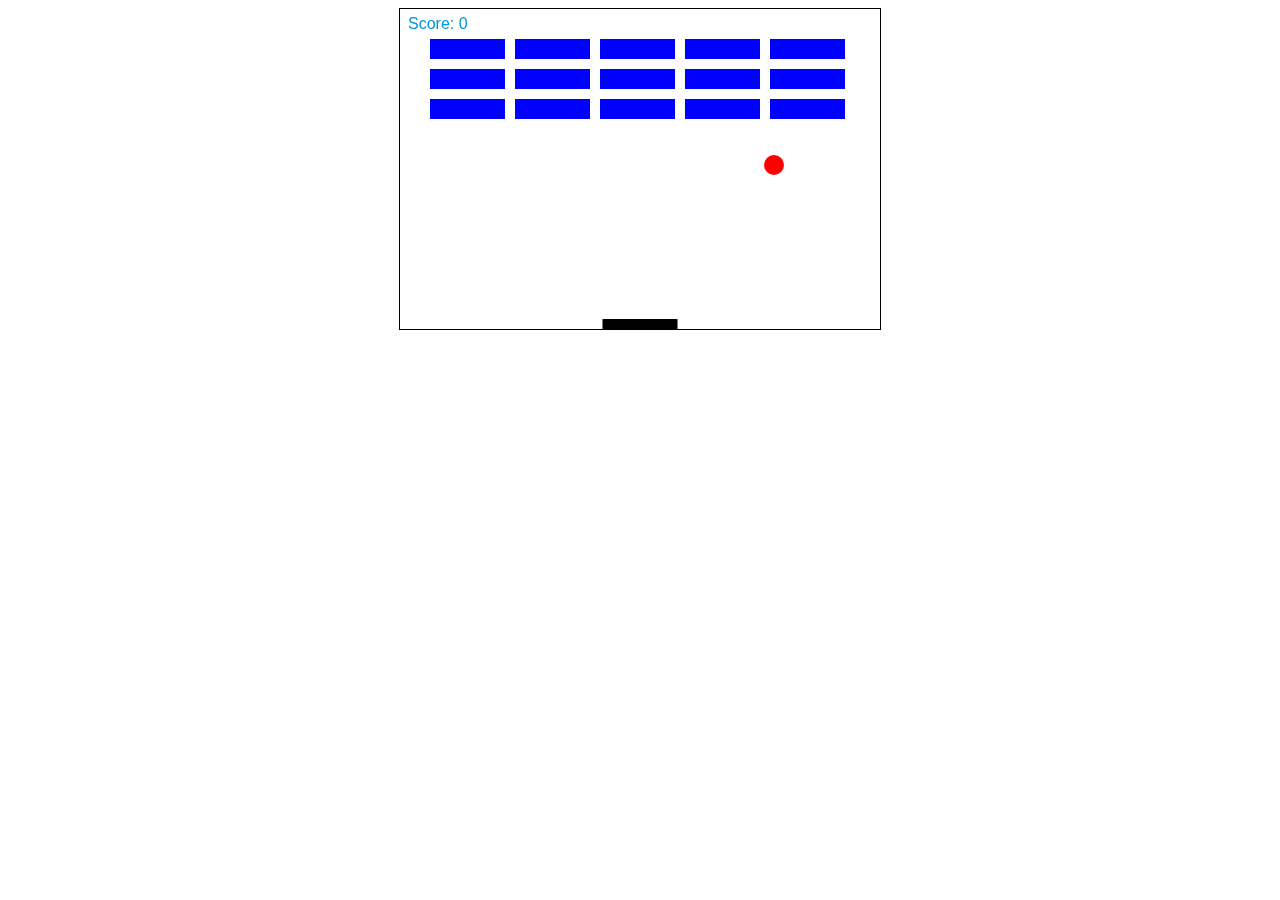
<file: index.html>
<!DOCTYPE html>
<html lang="en">
<head>
    <meta charset="UTF-8">
    <meta name="viewport" content="width=device-width, initial-scale=1.0">
    <title>Hi!</title>
</head>
<body>
    <script>
        // Define an array of game URLs
        var games = [
            "game1.html",
            "game2.html",
            "game3.html",
            "game4.html",
            "game5.html",
            "game6.html",
            "game8.html"
        ];

        // Function to select a random game URL
        function getRandomGameUrl() {
            var randomIndex = Math.floor(Math.random() * games.length);
            return games[randomIndex];
        }

        // Redirect to a random game URL
        window.location.href = getRandomGameUrl();

    </script>
</body>
</html>
</file>
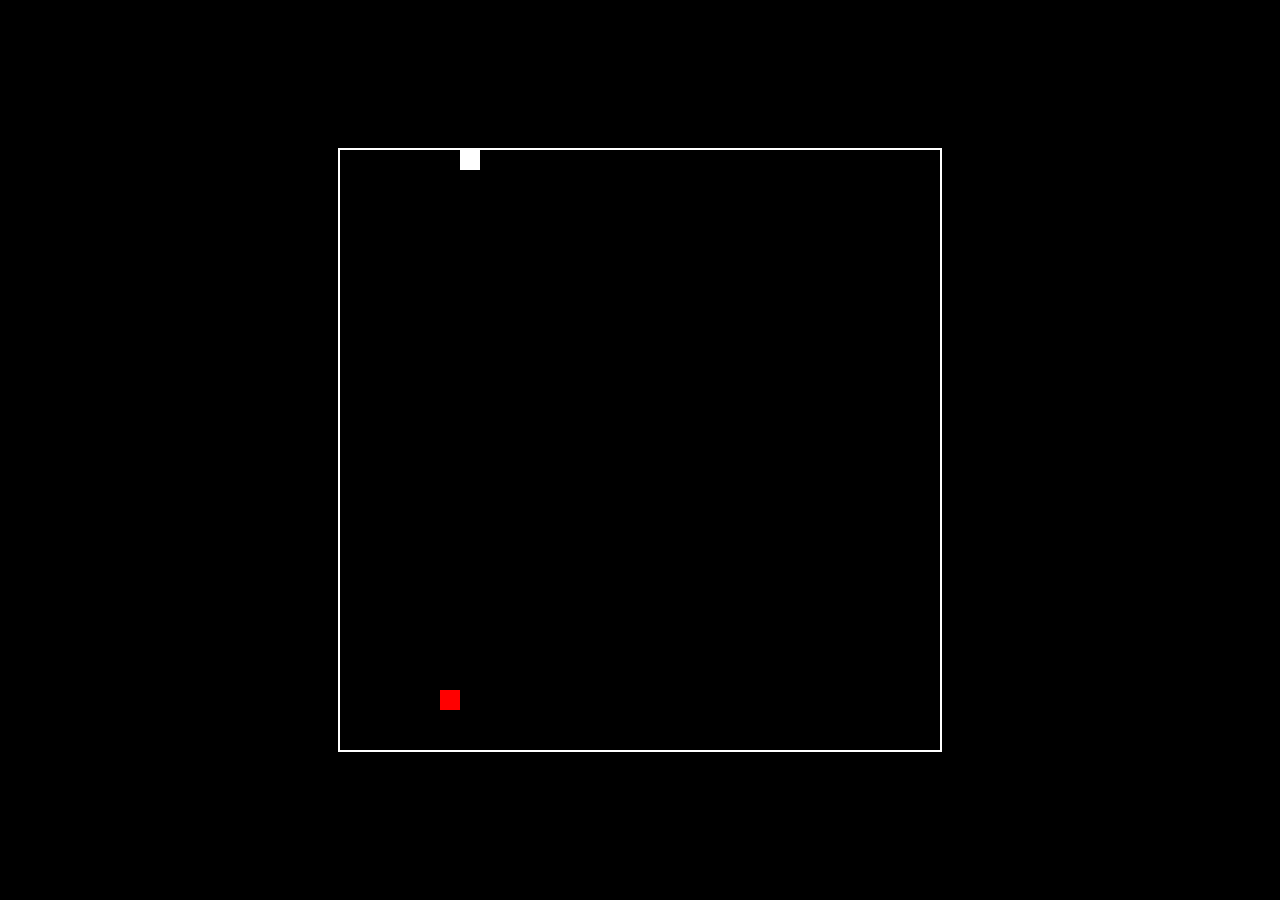
<file: game1.html>
<!-- SNAKE AND LADDER -->

<!DOCTYPE html>
<html lang="en">
<head>
    <meta charset="UTF-8">
    <meta name="viewport" content="width=device-width, initial-scale=1.0">
    <title>Snake Game</title>
    <style>
        body {
            margin: 0;
            padding: 0;
            display: flex;
            justify-content: center;
            align-items: center;
            height: 100vh;
            background-color: #000;
        }

        canvas {
            border: 2px solid #fff;
        }
    </style>
</head>
<body>
    <canvas id="gameCanvas" width="600" height="600"></canvas>
    <script>
        const canvas = document.getElementById("gameCanvas");
        const ctx = canvas.getContext("2d");

        const SCALE = 20;
        const ROWS = canvas.height / SCALE;
        const COLS = canvas.width / SCALE;

        class Snake {
            constructor() {
                this.segments = [{ x: 0, y: 0 }];
                this.dx = SCALE;
                this.dy = 0;
                this.food = { x: 0, y: 0 };
                this.score = 0;
            }

            update() {
                this.move();
                this.checkCollision();
            }

            move() {
                const head = { x: this.segments[0].x + this.dx, y: this.segments[0].y + this.dy };
                this.segments.unshift(head);
                if (head.x === this.food.x && head.y === this.food.y) {
                    this.generateFood();
                    this.score++;
                } else {
                    this.segments.pop();
                }
            }

            checkCollision() {
                const head = this.segments[0];
                if (head.x < 0 || head.x >= canvas.width || head.y < 0 || head.y >= canvas.height || this.segments.some((seg, index) => index !== 0 && seg.x === head.x && seg.y === head.y)) {
                    alert("Game Over! Your Score: " + this.score);
                    this.reset();
                }
            }

            reset() {
                this.segments = [{ x: 0, y: 0 }];
                this.dx = SCALE;
                this.dy = 0;
                this.score = 0;
                this.generateFood();
            }

            generateFood() {
                this.food.x = Math.floor(Math.random() * COLS) * SCALE;
                this.food.y = Math.floor(Math.random() * ROWS) * SCALE;
            }

            draw() {
                this.segments.forEach(segment => this.drawSegment(segment));
                this.drawSegment(this.food, "#ff0000");
            }

            drawSegment(segment, color = "#ffffff") {
                ctx.fillStyle = color;
                ctx.fillRect(segment.x, segment.y, SCALE, SCALE);
            }
        }

        const snake = new Snake();

        document.addEventListener("keydown", e => {
            if (e.key === "ArrowUp" && snake.dy === 0) {
                snake.dx = 0;
                snake.dy = -SCALE;
            } else if (e.key === "ArrowDown" && snake.dy === 0) {
                snake.dx = 0;
                snake.dy = SCALE;
            } else if (e.key === "ArrowLeft" && snake.dx === 0) {
                snake.dx = -SCALE;
                snake.dy = 0;
            } else if (e.key === "ArrowRight" && snake.dx === 0) {
                snake.dx = SCALE;
                snake.dy = 0;
            }
        });

        function main() {
            ctx.clearRect(0, 0, canvas.width, canvas.height);
            snake.update();
            snake.draw();
            setTimeout(main,120)
        }

        snake.generateFood();
        main();
    </script>
</body>
</html>
</file>
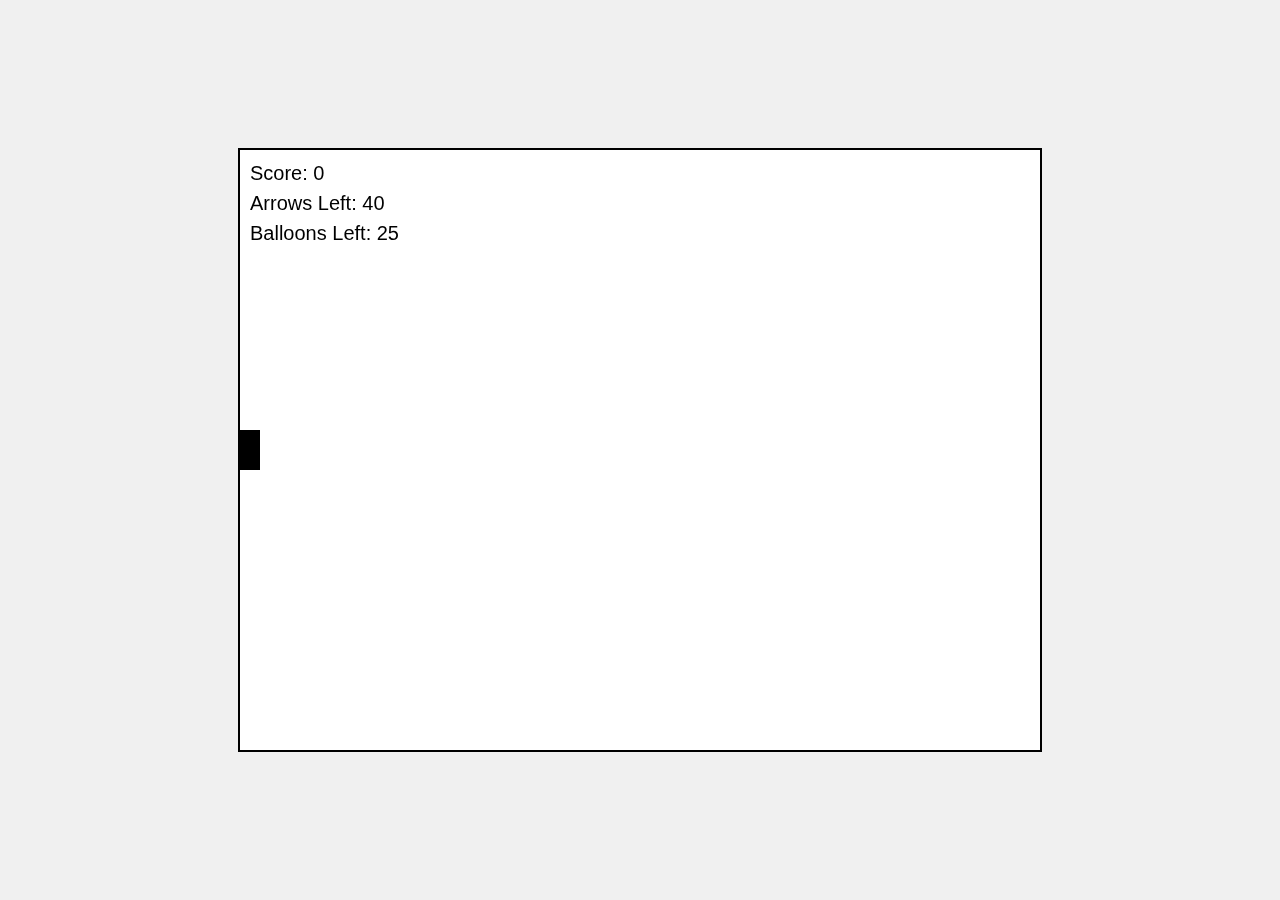
<file: game2.html>
<!-- BOW AND ARROW  -->

<!DOCTYPE html>
<html lang="en">
<head>
    <meta charset="UTF-8">
    <meta name="viewport" content="width=device-width, initial-scale=1.0">
    <title>Archer Game</title>
    <style>
        body {
            margin: 0;
            padding: 0;
            display: flex;
            justify-content: center;
            align-items: center;
            height: 100vh;
            background-color: #f0f0f0;
        }

        canvas {
            border: 2px solid #000;
            background-color: #fff;
        }
    </style>
</head>
<body>
    <canvas id="gameCanvas" width="800" height="600"></canvas>
    <script>
        const canvas = document.getElementById("gameCanvas");
        const ctx = canvas.getContext("2d");

        // Archer properties
        const archerWidth = 20;
        const archerHeight = 40;
        let archerY = canvas.height / 2 - archerHeight / 2; // Initial position
        let archerSpeed = 0; // Adjust as needed

        // Arrow properties
        const arrowWidth = 10;
        const arrowHeight = 3;
        const arrowSpeed = 10; // Adjust as needed
        let arrows = [];

        // Balloon properties
        const balloonRadius = 20;
        const balloonSpeed = 3; // Adjust as needed
        let balloons = [];

        // Score
        let score = 0;

        // Event listeners for key presses
        document.addEventListener("keydown", handleKeyDown);
        document.addEventListener("keyup", handleKeyUp);

        // Handle key down event
        function handleKeyDown(event) {
            if (event.key === "ArrowUp") {
                archerSpeed = -5; // Adjust speed
            } else if (event.key === "ArrowDown") {
                archerSpeed = 5; // Adjust speed
            } else if (event.key === " ") { // Space key for shooting arrows
                if (arrows.length < 40) {
                    shootArrow();
                }
            }
        }

        // Handle key up event
        function handleKeyUp(event) {
            if (event.key === "ArrowUp" || event.key === "ArrowDown") {
                archerSpeed = 0; // Stop archer movement
            }
        }

        // Shoot an arrow
        function shootArrow() {
            let arrow = {
                x: archerWidth,
                y: archerY + archerHeight / 2 - arrowHeight / 2,
                dx: arrowSpeed,
                dy: 0
            };
            arrows.push(arrow);
        }

        // Generate balloons
        function generateBalloons() {
            setInterval(() => {
                if (balloons.length < 25) {
                    let balloon = {
                        x: Math.random() * (canvas.width - 2 * balloonRadius) + balloonRadius, // Random x position
                        y: -balloonRadius, // Start from above the canvas
                        dx: 0, // No horizontal movement
                        dy: balloonSpeed // Move downwards
                    };
                    balloons.push(balloon);
                }
            }, 2000); // Adjust balloon generation rate
        }

        // Update game state
        function update() {
            // Move archer
            archerY += archerSpeed;

            // Move arrows
            arrows.forEach(arrow => {
                arrow.x += arrow.dx;
                arrow.y += arrow.dy;
            });

            // Move balloons and check for collisions
            balloons.forEach((balloon, balloonIndex) => {
                balloon.x += balloon.dx;
                balloon.y += balloon.dy;

                // Check collision with arrows
                arrows.forEach((arrow, arrowIndex) => {
                    if (
                        balloon.x - balloonRadius < arrow.x + arrowWidth &&
                        balloon.x + balloonRadius > arrow.x &&
                        balloon.y - balloonRadius < arrow.y + arrowHeight &&
                        balloon.y + balloonRadius > arrow.y
                    ) {
                        // Remove arrow and balloon
                        arrows.splice(arrowIndex, 1);
                        balloons.splice(balloonIndex, 1);
                        score++;
                    }
                });
            });
        }

        // Draw game elements
        function draw() {
            // Clear canvas
            ctx.clearRect(0, 0, canvas.width, canvas.height);
            
            // Draw archer
            ctx.fillStyle = "#000";
            ctx.fillRect(0, archerY, archerWidth, archerHeight);
            
            // Draw arrows
            arrows.forEach(arrow => {
                ctx.fillRect(arrow.x, arrow.y, arrowWidth, arrowHeight);
            });

            // Draw balloons
            balloons.forEach(balloon => {
                ctx.beginPath();
                ctx.arc(balloon.x, balloon.y, balloonRadius, 0, Math.PI * 2);
                ctx.fillStyle = "red";
                ctx.fill();
                ctx.closePath();
            });

            // Draw score
            ctx.fillStyle = "#000";
            ctx.font = "20px Arial";
            ctx.fillText("Score: " + score, 10, 30);
            ctx.fillText("Arrows Left: " + (40 - arrows.length), 10, 60);
            ctx.fillText("Balloons Left: " + (25 - balloons.length), 10, 90);
        }

        // Main game loop
        function gameLoop() {
            update();
            draw();
            requestAnimationFrame(gameLoop);
        }

        // Start the game loop
        gameLoop();

        // Generate balloons
        generateBalloons();
    </script>
</body>
</html>
</file>
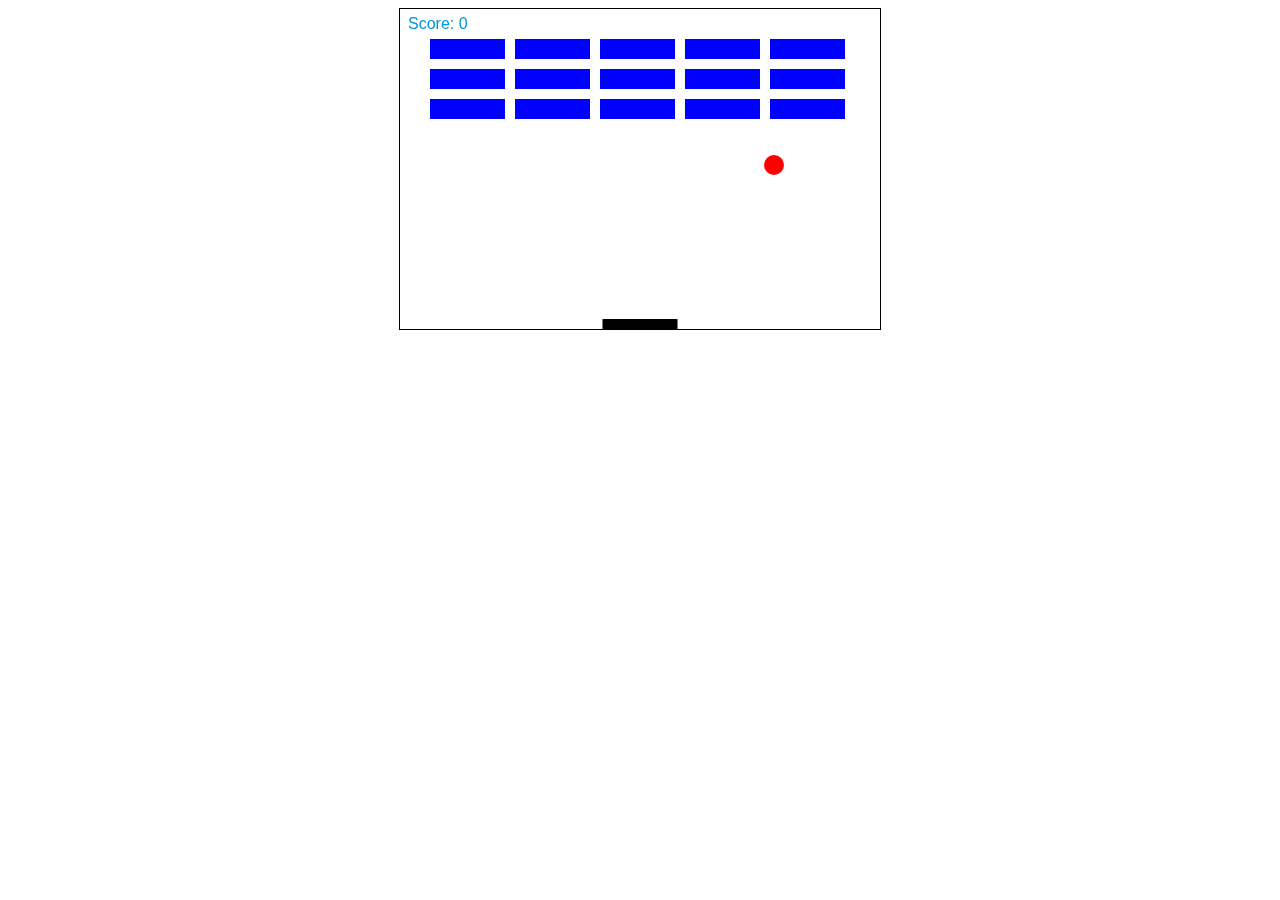
<file: game3.html>
<!DOCTYPE html>
<html lang="en">
<head>
  <meta charset="UTF-8">
  <meta name="viewport" content="width=device-width, initial-scale=1.0">
  <title>Breakout Game</title>
  <style>
    canvas {
      border: 1px solid black;
      display: block;
      margin: 0 auto;
    }
  </style>
</head>
<body>
  <canvas id="gameCanvas" width="480" height="320"></canvas>
  <script>
    const canvas = document.getElementById("gameCanvas");
    const ctx = canvas.getContext("2d");

    // Ball properties
    let ballRadius = 10;
    let x = canvas.width / 2;
    let y = canvas.height - 30;
    let dx = 2;
    let dy = -2;

    // Paddle properties
    let paddleHeight = 10;
    let paddleWidth = 75;
    let paddleX = (canvas.width - paddleWidth) / 2;

    // Paddle controls
    let rightPressed = false;
    let leftPressed = false;

    // Brick properties
    let brickRowCount = 3;
    let brickColumnCount = 5;
    let brickWidth = 75;
    let brickHeight = 20;
    let brickPadding = 10;
    let brickOffsetTop = 30;
    let brickOffsetLeft = 30;
    let bricks = [];

    // Score
    let score = 0;

    // Initialize bricks
    for (let c = 0; c < brickColumnCount; c++) {
      bricks[c] = [];
      for (let r = 0; r < brickRowCount; r++) {
        bricks[c][r] = { x: 0, y: 0, status: 1 };
      }
    }

    // Event listeners for paddle controls
    document.addEventListener("keydown", keyDownHandler);
    document.addEventListener("keyup", keyUpHandler);

    // Handle key down event
    function keyDownHandler(e) {
      if (e.key === "Right" || e.key === "ArrowRight") {
        rightPressed = true;
      } else if (e.key === "Left" || e.key === "ArrowLeft") {
        leftPressed = true;
      }
    }

    // Handle key up event
    function keyUpHandler(e) {
      if (e.key === "Right" || e.key === "ArrowRight") {
        rightPressed = false;
      } else if (e.key === "Left" || e.key === "ArrowLeft") {
        leftPressed = false;
      }
    }

    // Collision detection
    function collisionDetection() {
      for (let c = 0; c < brickColumnCount; c++) {
        for (let r = 0; r < brickRowCount; r++) {
          let brick = bricks[c][r];
          if (brick.status === 1) {
            if (
              x > brick.x &&
              x < brick.x + brickWidth &&
              y > brick.y &&
              y < brick.y + brickHeight
            ) {
              dy = -dy;
              brick.status = 0;
              score++;
              if (score === brickRowCount * brickColumnCount) {
                alert("Congratulations! You win!");
                document.location.reload();
              }
            }
          }
        }
      }
    }

    // Draw ball
    function drawBall() {
      ctx.beginPath();
      ctx.arc(x, y, ballRadius, 0, Math.PI * 2);
      ctx.fillStyle = "red";
      ctx.fill();
      ctx.closePath();
    }

    // Draw paddle
    function drawPaddle() {
      ctx.beginPath();
      ctx.rect(paddleX, canvas.height - paddleHeight, paddleWidth, paddleHeight);
      ctx.fillStyle = "black";
      ctx.fill();
      ctx.closePath();
    }

    // Draw bricks
    function drawBricks() {
      for (let c = 0; c < brickColumnCount; c++) {
        for (let r = 0; r < brickRowCount; r++) {
          if (bricks[c][r].status === 1) {
            let brickX = c * (brickWidth + brickPadding) + brickOffsetLeft;
            let brickY = r * (brickHeight + brickPadding) + brickOffsetTop;
            bricks[c][r].x = brickX;
            bricks[c][r].y = brickY;
            ctx.beginPath();
            ctx.rect(brickX, brickY, brickWidth, brickHeight);
            ctx.fillStyle = "blue";
            ctx.fill();
            ctx.closePath();
          }
        }
      }
    }

    // Draw score
    function drawScore() {
      ctx.font = "16px Arial";
      ctx.fillStyle = "#0095DD";
      ctx.fillText("Score: " + score, 8, 20);
    }

    // Draw everything
    function draw() {
      ctx.clearRect(0, 0, canvas.width, canvas.height);
      drawBricks();
      drawBall();
      drawPaddle();
      drawScore();
      collisionDetection();

      // Ball collision with walls
      if (x + dx > canvas.width - ballRadius || x + dx < ballRadius) {
        dx = -dx;
      }
      if (y + dy < ballRadius) {
        dy = -dy;
      } else if (y + dy > canvas.height - ballRadius) {
        if (x > paddleX && x < paddleX + paddleWidth) {
          dy = -dy;
        } else {
          alert("Game Over");
          document.location.reload();
          clearInterval(interval);
        }
      }

      // Paddle controls
      if (rightPressed && paddleX < canvas.width - paddleWidth) {
        paddleX += 7;
      } else if (leftPressed && paddleX > 0) {
        paddleX -= 7;
      }

      x += dx;
      y += dy;
    }

    let interval = setInterval(draw, 10);
  </script>
</body>
</html>
</file>
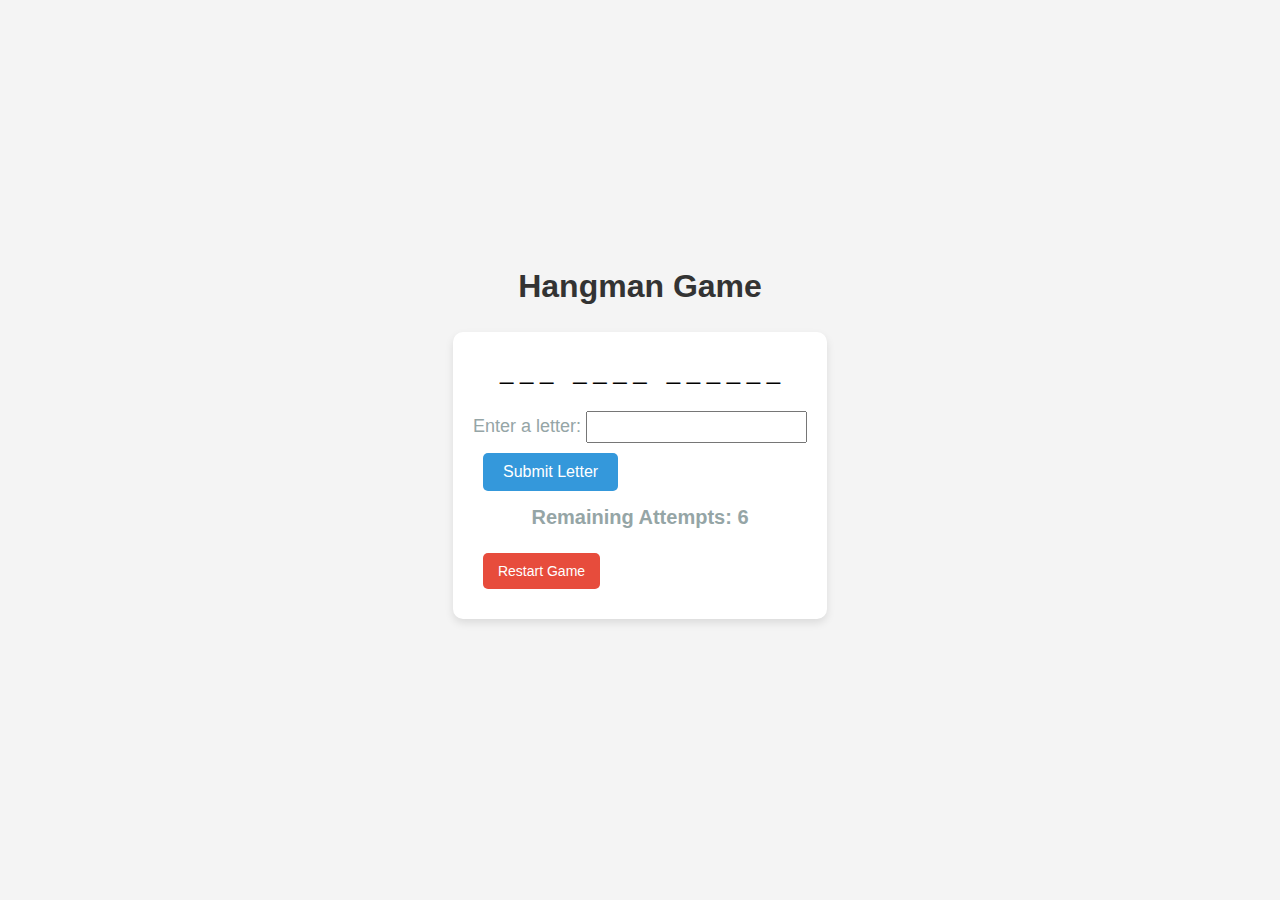
<file: game8.html>
<!DOCTYPE html>
<html lang="en">
<head>
  <meta charset="UTF-8">
  <meta name="viewport" content="width=device-width, initial-scale=1.0">
  <title>Hangman Game</title>
  <link rel="stylesheet" href="style.css">
</head>
<body>
    <div id="container">
        <h1>Hangman Game</h1>
        <div id="game-container">
          <div id="word-container"></div>
          <p>Enter a letter: <input type="text" id="userInput" maxlength="1"></p>
          <button id="submit-btn" onclick="checkLetter()">Submit Letter</button>
          <p id="result"></p>
          <img id="hangman-image" src="" alt="Hangman">
          <button id="restart-btn" onclick="startGame()">Restart Game</button>
        </div>
    </div>
    
    <script>
        const movies = [
            "Avatar", "Titanic", "Inception", "Jurassic Park", "Star Wars",
            "Forrest Gump", "The Godfather", "The Shawshank Redemption", 
            "The Matrix", "Casablanca", "Gone with the Wind", "Pulp Fiction",
            "The Dark Knight", "Schindler's List", "Fight Club", "The Silence of the Lambs",
            "The Lord of the Rings: The Fellowship of the Ring", "The Green Mile",
            "The Wizard of Oz", "The Lion King", "Braveheart", "The Great Gatsby",
            "The Social Network", "The Graduate", "The Sound of Music", "The Big Lebowski",
            "Gladiator", "The Departed", "Goodfellas", "The Shining", "Eternal Sunshine of the Spotless Mind",
            "Inglourious Basterds", "The Breakfast Club", "Casino Royale", "The Terminator",
            "The Princess Bride", "The Grand Budapest Hotel", "Raiders of the Lost Ark",
            "Spirited Away", "Crouching Tiger, Hidden Dragon", "The Revenant", "The Hurt Locker",
            "A Clockwork Orange", "American Psycho", "The Exorcist", "The Seven Samurai",
            "Memento", "Amelie"];
    
        const hangmanImages = [
          "image0.png",
          "image1.png",
          "image2.png",
          "image3.png",
          "image4.png",
          "image5.png",
          "image6.png"
        ];
    
        let selectedMovie = "";
        let displayWord = [];
        let remainingAttempts = 6;

        function startGame() {
            selectedMovie = getRandomMovie();
            displayWord = selectedMovie.split('').map(char => (char === ' ' ? ' ' : '_'));
            remainingAttempts = 6;

            updateDisplay();
            resetHangmanImage();
        }

        function getRandomMovie() {
            const randomIndex = Math.floor(Math.random() * movies.length);
            return movies[randomIndex].toLowerCase();
        }

        function updateDisplay() {
            document.getElementById('word-container').innerHTML = displayWord.join('&nbsp;');
            document.getElementById('result').innerHTML = `Remaining Attempts: ${remainingAttempts}`;
        }

        function resetHangmanImage() {
            document.getElementById('hangman-image').src = hangmanImages[0];
            document.getElementById('hangman-image').style.display = "none";
        }

        function checkLetter() {
            const userInput = document.getElementById('userInput').value.toLowerCase();

            if (userInput.length === 1 && userInput.match(/[a-z]/i)) {
                if (selectedMovie.includes(userInput)) {
                for (let i = 0; i < selectedMovie.length; i++) {
                    if (selectedMovie[i] === userInput) {
                        displayWord[i] = userInput;
                    }
                }
                } else {
                    remainingAttempts--;
                    updateHangmanImage();
                }

                if (displayWord.join('') === selectedMovie) {
                    document.getElementById('result').innerHTML = 'Congratulations! You guessed the movie!';
                } else if (remainingAttempts === 0) {
                    document.getElementById('result').innerHTML = `Sorry, you ran out of attempts. The movie was "${selectedMovie}".`;
                } else {
                    updateDisplay();
                }
            } else {
                alert('Please enter a valid single letter.');
            }

            document.getElementById('userInput').value = '';
        }

        function updateHangmanImage() {
            const attemptsLeft = 6 - remainingAttempts;
            document.getElementById('hangman-image').src = hangmanImages[attemptsLeft];
            document.getElementById('hangman-image').style.display = "block";
            updateDisplay();
        }

        startGame(); // Start the game on page load
    </script>
</body>
</html>
</file>
<file: style.css>
@import url('https://fonts.googleapis.com/css2?family=Poppins:wght@300;400&display=swap');

* {
    margin: 0;
    padding: 0;
}

body, h1, p, button, div {
    margin: 0;
    padding: 0;
    box-sizing: border-box;
}

html  {
    scroll-behavior: smooth;
}

body {
    font-family: 'Poppins', Arial, sans-serif; /* Updated font-family */
    background-color: #2c3e50;
    color: #ecf0f1;
    line-height: 1.6;
}

.container {
    max-width: 800px;
    margin: 0 auto;
}

h1 {
    font-size: 2em;
    color: #7f8c8d; 
    margin-bottom: 20px;
}

p {
    color: #95a5a6; 
}

button {
    display: block;
    margin: 20px auto;
    padding: 10px 20px;
    font-size: 16px;
    cursor: pointer;
    background-color: #3498db;
    color: #ffffff;
    border: none;
    border-radius: 20px;
    transition: background-color 0.3s, color 0.3s; /* Added transition */
}

button:hover {
    background-color: #2980b9;
    color: #34495e;
    text-decoration: underline;
    text-underline-offset: 1rem;
    text-decoration-color: #383838;
}

/*Video showing game*/
body {
    font-family: 'Poppins', sans-serif;
    text-align: center;
    background-color: #ffffff;
    padding: 20px;
}

.round-button {
    width: 100px;
    height: 100px;
    background-color: #e74c3c;
    border-radius: 50%;
    margin: 20px auto;
    cursor: pointer;
}

.round-button:hover {
    color: #c0392b;
    text-decoration: underline;
    text-underline-offset: 1rem;
    text-decoration-color: #b5b5b5;
}

#myVideo {
    display: none;
}

/*emoji game*/
body.game3 {
    margin: 0;
    overflow: hidden;
}

.emoji {
    position: absolute;
    font-size: 30px;
    cursor: pointer;
}

/*click me game*/
#clickButton {
    position: absolute;
    padding: 10px;
    font-size: 16px;
    cursor: pointer;
    background-color: #7f8c8d;
    color: #bdc3c7;
    border: none;
    border-radius: 5px;
}

/*Donot disturb game*/
body {
    font-family: 'Poppins', sans-serif;
    text-align: center;
    background-color: #ffffff;
    height: 100vh;
    margin: 0;
    display: flex;
    align-items: center;
    justify-content: center;
}

#popupWord {
    display: none;
    font-size: 24px;
    color: #000000;
}

/*Pop the balloon game*/
body.game6 {
    background-color: #ffffff;
}

.balloon {
    position: absolute;
    width: 50px;
    height: 70px;
    background-color: #9b59b6;
    border-radius: 50%;
    cursor: pointer;
    animation: balloonAnimation 3s linear infinite;
}

/*QnA game*/
body {
    font-family: 'Poppins', sans-serif;
    text-align: center;
    background-color: #000000d7;
    padding: 20px;
}

.container {
    max-width: 600px;
    margin: 0 auto;
}

h1 {
    color: #333;
}

p {
    font-size: 18px;
    margin-top: 20px;
}

button {
    padding: 10px 20px;
    font-size: 16px;
    cursor: pointer;
    background-color: #fafafa;
    color: #000000;
    border: none;
    border-radius: 5px;
    margin-top: 20px;
}

#popup-container {
    display: none;
    position: fixed;
    top: 50%;
    left: 50%;
    transform: translate(-50%, -50%);
    background-color: #fff;
    padding: 20px;
    border: 2px solid #888686;
    border-radius: 5px;
    text-align: center;
}

#popup-word {
    font-size: 24px;
    margin-bottom: 20px;
}

#response {
    font-size: 24px;
    margin-top: 20px;
}

/*Hangman*/

body {
    font-family: 'Arial', sans-serif;
    text-align: center;
    margin: 20px;
    background-color: #f0f0f0;
}

#container {
    display: flex;
    flex-direction: column;
    align-items: center;
}

#game-container {
    background-color: #fff;
    padding: 20px;
    border-radius: 10px;
    box-shadow: 0 4px 8px rgba(0, 0, 0, 0.1);
    margin-bottom: 20px;
}

#word-container {
    font-size: 24px;
    margin-bottom: 20px;
    color: black;
}

#userInput {
    font-size: 16px;
    padding: 5px;
}

#submit-btn {
    background-color: #3498db;
    color: #fff;
    font-size: 16px;
    padding: 10px 20px;
    border: none;
    border-radius: 5px;
    cursor: pointer;
    transition: background-color 0.3s;
}

#submit-btn:hover {
    background-color: #2980b9;
}

#result {
    font-weight: bold;
    font-size: 20px;
    margin-top: 10px;
}

#hangman-image {
    width: 200px;
    margin-top: 20px;
    display: none;
}

#restart-btn {
    background-color: #e74c3c;
    color: #fff;
    font-size: 14px;
    padding: 10px 15px;
    border: none;
    border-radius: 5px;
    cursor: pointer;
    margin-top: 20px;
    transition: background-color 0.3s;
}

#restart-btn:hover {
    background-color: #c0392b;
}

/*TorD*/

body {
    font-family: 'Arial', sans-serif;
    text-align: center;
    margin: 50px;
    background-color: #f4f4f4;
  }

  h1 {
    color: #333;
  }

  button {
    font-size: 18px;
    padding: 15px 30px;
    cursor: pointer;
    margin: 10px;
    background-color: #4CAF50;
    color: #fff;
    border: none;
    border-radius: 5px;
    transition: background-color 0.3s ease;
  }

  button:hover {
    background-color: #45a049;
  }

  #output {
    margin-top: 20px;
    font-size: 20px;
    color: #333;
  }

/* Connect four dots */

body {
    display: flex;
    justify-content: center;
    align-items: center;
    height: 100vh;
    margin: 0;
}

canvas {
    border: 2px solid black;
}

/* Keyframes */

@keyframes vortexAnimation {
    0% {
        transform: rotate(0deg);
    }
    100% {
        transform: rotate(360deg);
    }
}

@keyframes balloonAnimation {
    0%, 100% {
        transform: translateY(0);
    }
    50% {
        transform: translateY(-100px);
    }
}
</file>
